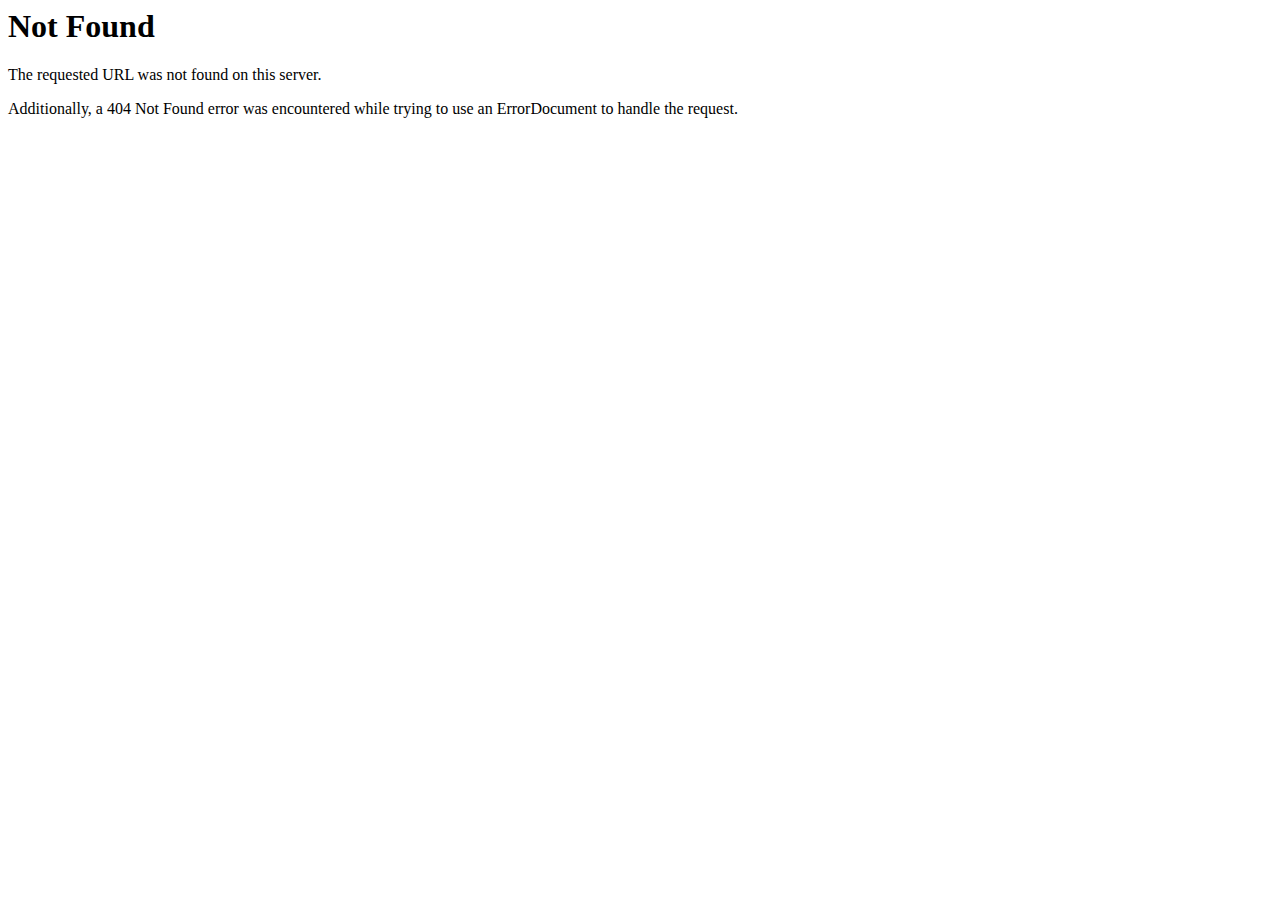
<file: htdocs_error/something-lost.html>
<!DOCTYPE HTML PUBLIC "-//IETF//DTD HTML 2.0//EN">
<html><head>
<title>404 Not Found</title>
</head><body>
<h1>Not Found</h1>
<p>The requested URL was not found on this server.</p>
<p>Additionally, a 404 Not Found
error was encountered while trying to use an ErrorDocument to handle the request.</p>
</body></html>
</file>
